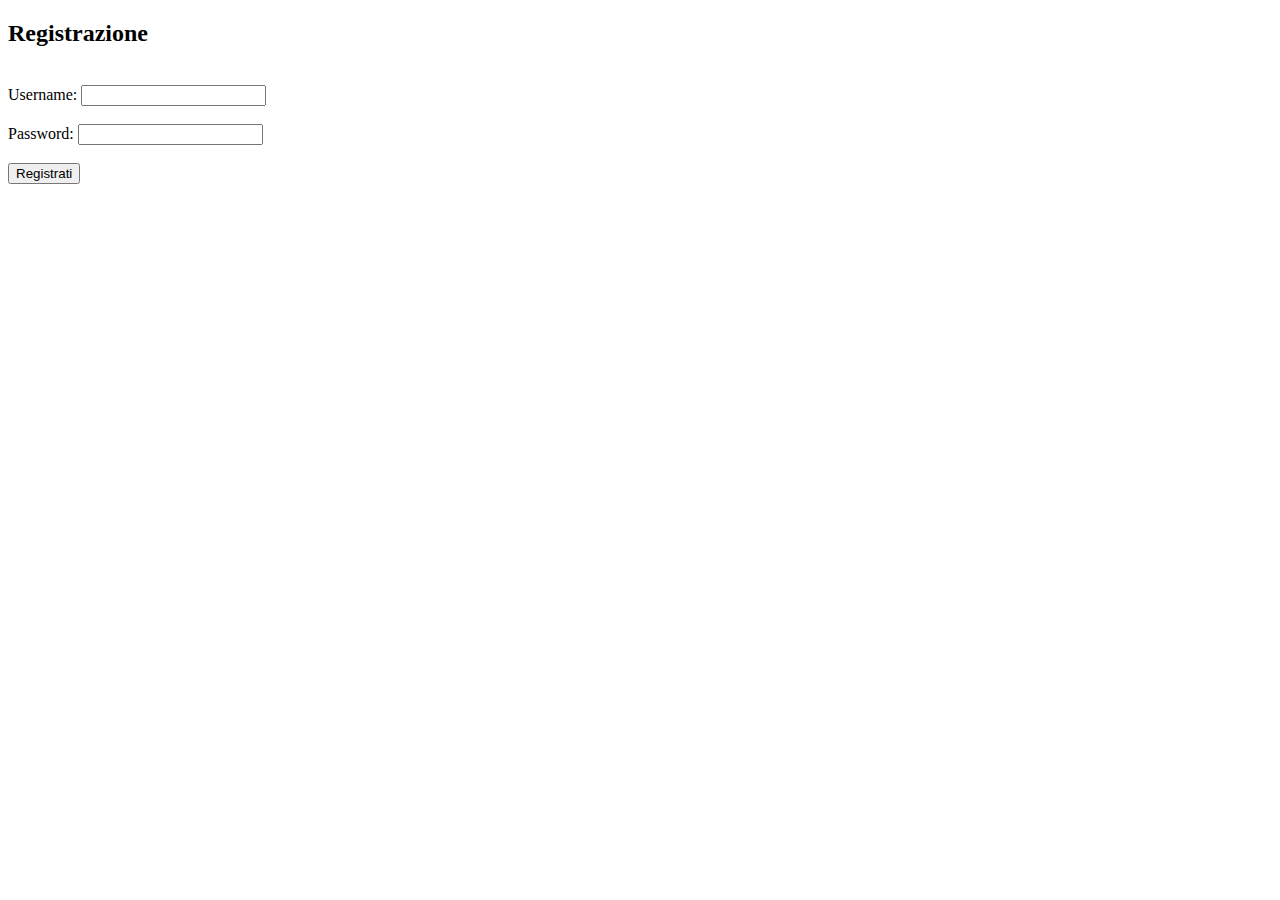
<file: index.html>
<!DOCTYPE html>
<html>
<head>
  <title>Registrazione</title>
</head>
<body>
  <h2>Registrazione</h2>
  <form action="primo.php" method="POST">
    <br>
    Username: <input type="text" name="username" required><br>
    <br>
    Password: <input type="password" name="password" required><br>
    <br>
    <button type="submit">Registrati</button>
  </form>
</body>
</html>
</file>
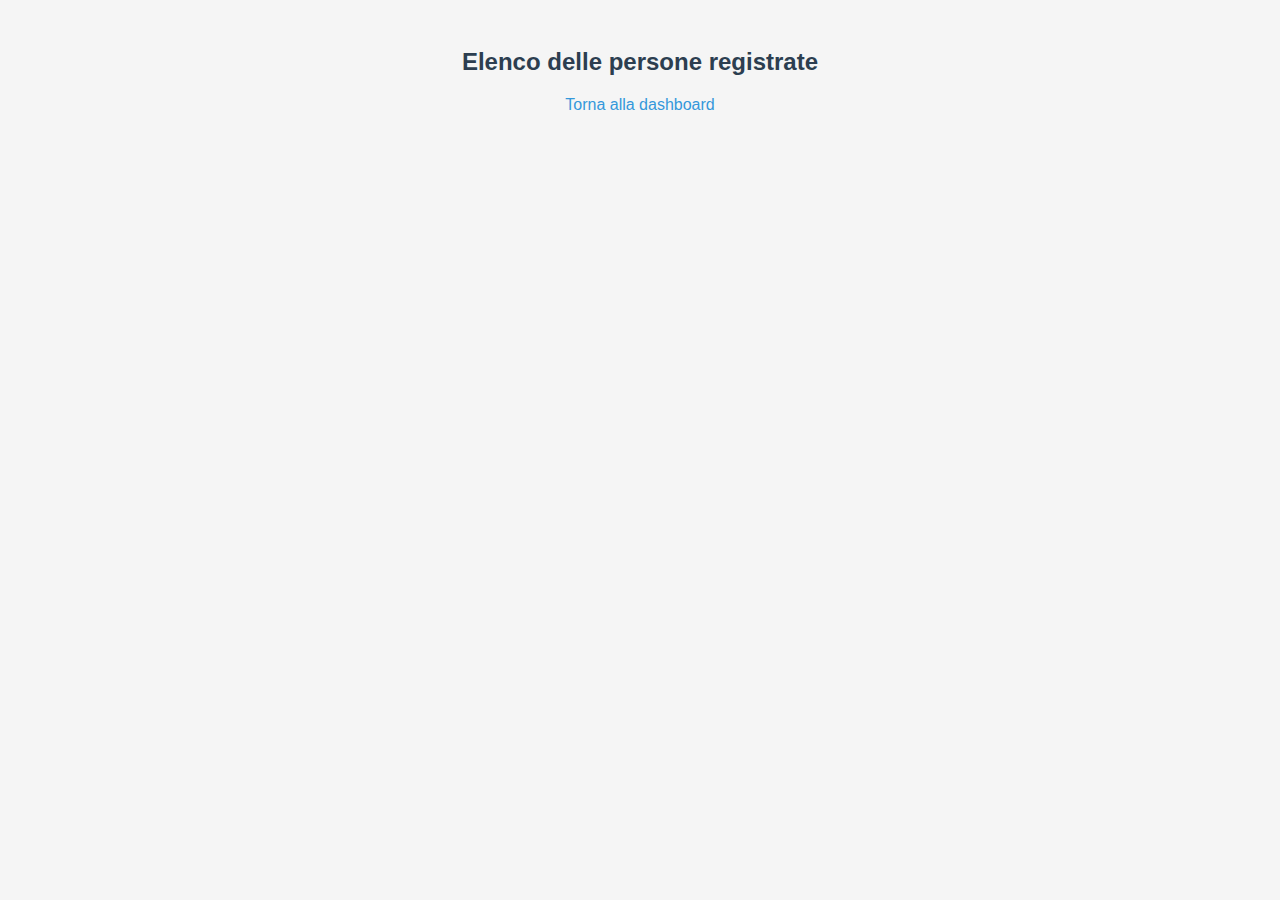
<file: elencoPersone.html>
<!DOCTYPE html>
<html>
<head>
    <title>Elenco Persone</title>
    <link rel="stylesheet" href="style.css">
</head>
<body>
    <h2>Elenco delle persone registrate</h2>
       <p><a href="dashboard.php">Torna alla dashboard</a></p>
</body>
</html>
</file>
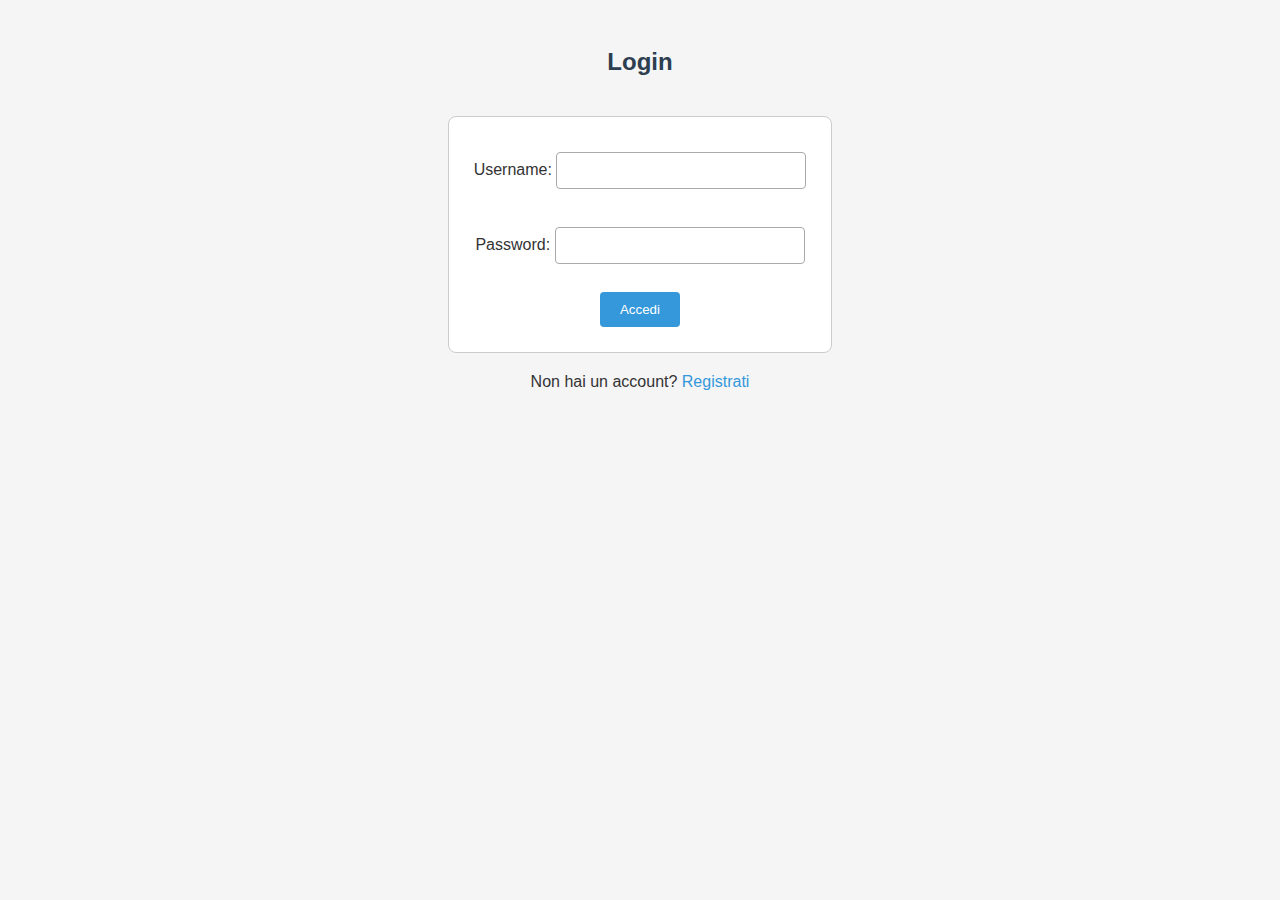
<file: login.html>
<!DOCTYPE html>
<html>
<head>
<title>Login</title>
<link rel="stylesheet" href="style.css">
</head>
<body>
  <h2>Login</h2>
  <form action="login.php" method="POST">
    Username: <input type="text" name="username" required><br><br>
    Password: <input type="password" name="password" required><br><br>
    <button type="submit">Accedi</button>
  </form>
  <p>Non hai un account? <a href="registrazione.html">Registrati</a></p>
</body>
</html>
</file>
<file: style.css>
body {
    font-family: Arial, sans-serif;
    background-color: #f5f5f5;
    color: #333;
    padding: 20px;
    text-align: center;
  }
  
  h2 {
    color: #2c3e50;
  }
  
  form {
    background-color: #fff;
    border: 1px solid #ccc;
    padding: 25px;
    border-radius: 8px;
    display: inline-block;
    margin-top: 20px;
  }
  
  input[type="text"],
  input[type="password"] {
    padding: 10px;
    width: 250px;
    margin: 10px 0;
    border: 1px solid #aaa;
    border-radius: 4px;
    box-sizing: border-box;
  }
  
  button {
    background-color: #3498db;
    color: white;
    padding: 10px 20px;
    border: none;
    border-radius: 4px;
    cursor: pointer;
  }
  
  button:hover {
    background-color: #2980b9;
  }
  
  a {
    color: #3498db;
    text-decoration: none;
  }
  
  a:hover {
    text-decoration: underline;
  }
  
  p {
    margin-top: 20px;
  }
</file>
